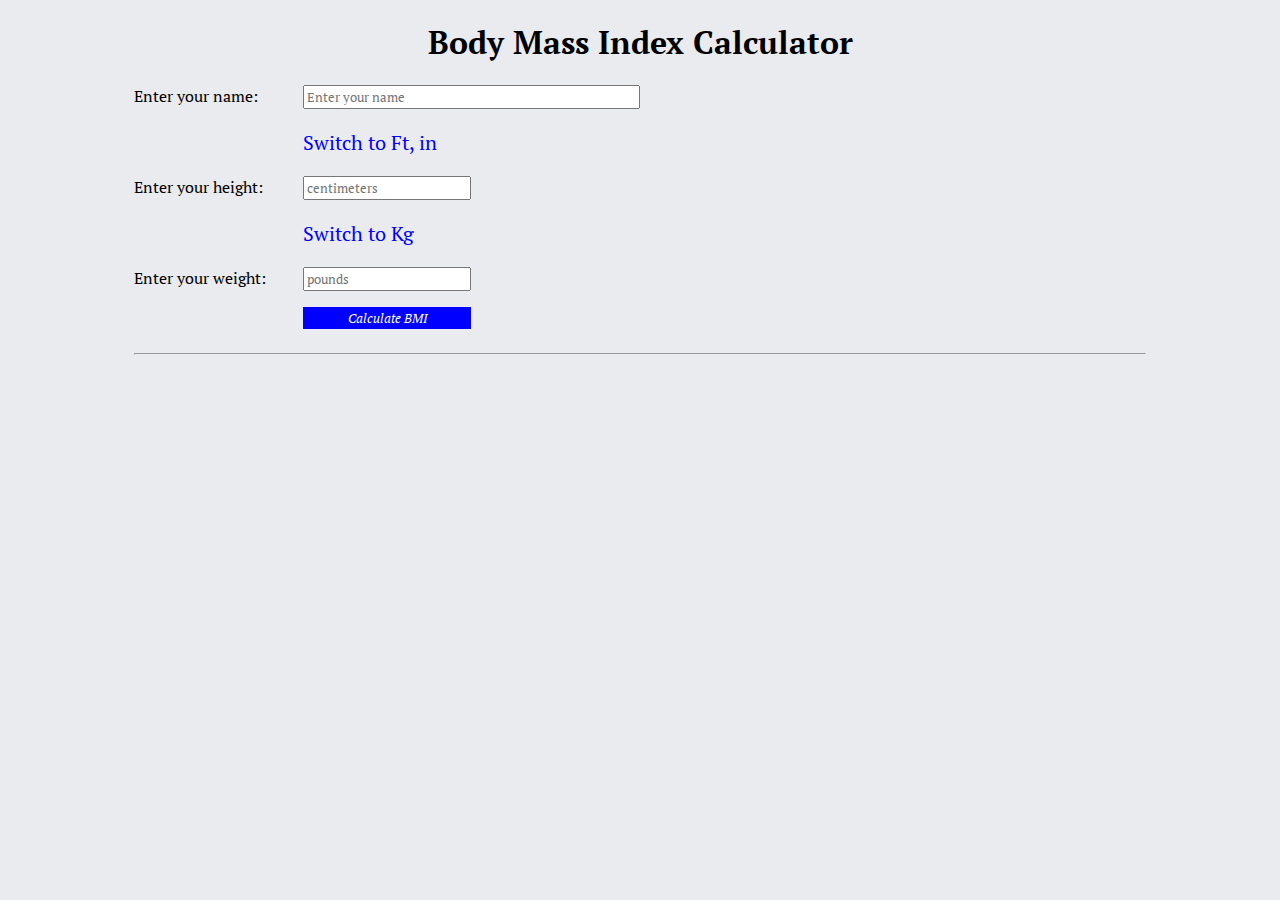
<file: bmi by Mujtaba Shamas/index.html>
<!DOCTYPE html>
<html lang="en">
<head>
    <meta charset="UTF-8">
    <title>Body Mass Index Calculator</title>
    <meta name="viewport" content="width=device-width, initial-scale=1.0">
    <link rel="stylesheet" href="css/style.css">
    <link href="https://fonts.googleapis.com/css?family=PT+Serif" rel="stylesheet"> 
</head>
<body>
<div class="wrapper">
    <h1 class="align-center">Body Mass Index Calculator</h1>
    <div class="row">
        <div class="col-2 col-s-4"><label for="name"> Enter your name: </label></div>
        <div class="col-4 col-s-8"><input type="text" class="w-100" placeholder="Enter your name" id="username"></div>
    </div>
    <div class="row">
        <div class="col-2"></div>
        <div><p id="height-switch"> Switch to Ft, in </p></div>
    </div>
    <div class="row">
        <div class="col-2 col-s-4"><label>Enter your height:</label></div>
        <div class="col-2 col-s-4">
            <input type="text" class="w-100" id="centimeters" placeholder="centimeters">
            <input type="text" class="hide w-100" id="feet" placeholder="feet">
        </div>
        <div class="col-2 col-s-4"><input type="text" class="hide w-100" id="inches" placeholder="inches"></div>
    </div>
    <div class="row">
        <div class="col-2"></div>
        <div><p id="weight-switch"> Switch to Kg </p></div>
    </div>
    <div class="row">
        <div class="col-2 col-s-4"><label>Enter your weight:</label></div>
        <div class="col-2 col-s-4">
            <input type="text" class="w-100" id="pounds" placeholder="pounds">
            <input type="text" class="hide w-100" id="kg" placeholder="kg">
        </div>
    </div>
    <div class="row">
        <div class="col-2 col-s-4"></div>
        <div class="col-2 col-s-4"><input type="submit" id="calcBMI" class="btn" value="Calculate BMI"></div>
    </div>
    <hr>
    <div id="users" class="row"></div>
</div>
<script src="js/main.js"></script>
</body>
</html>
</file>
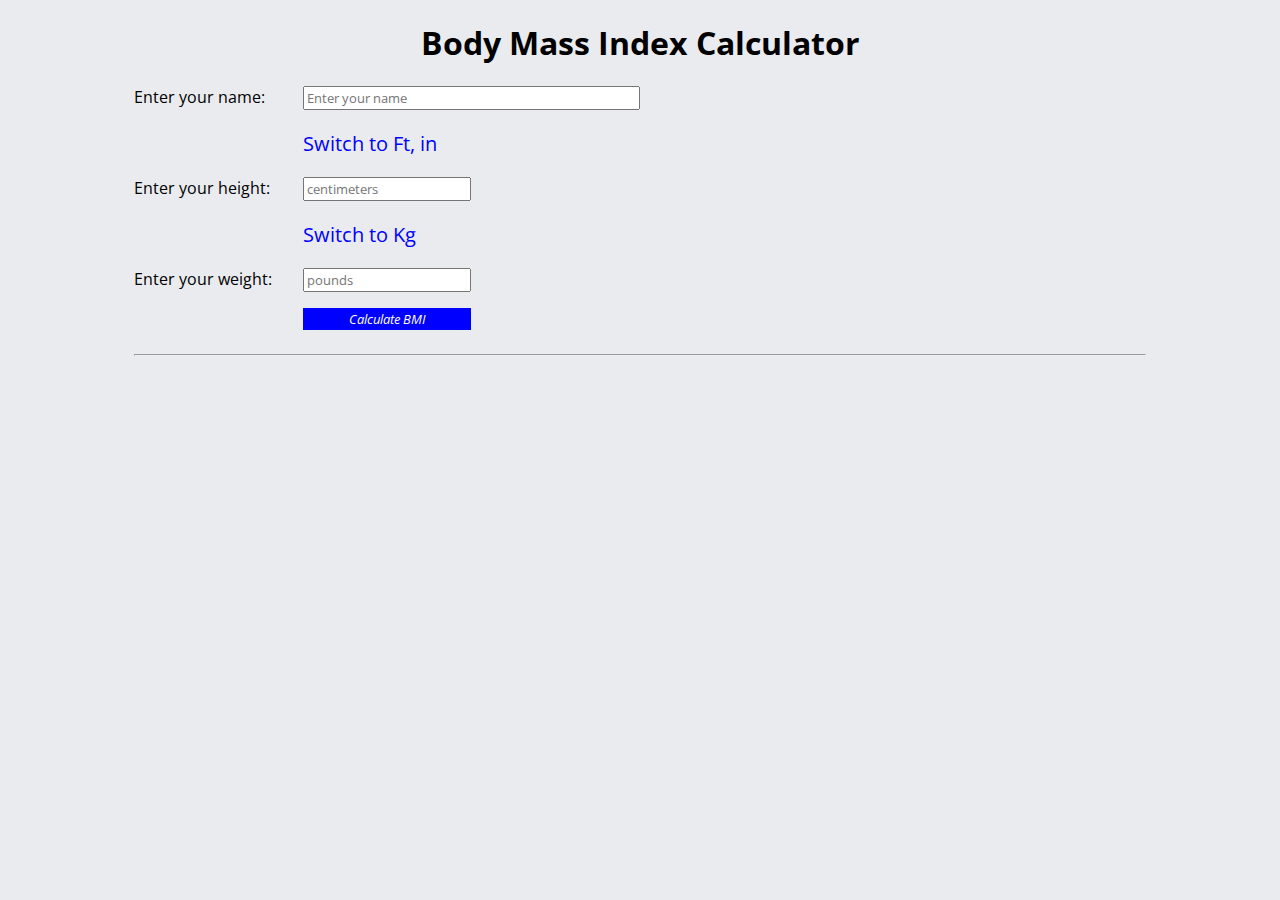
<file: bmi by Qamar Ali/index.html>
<!DOCTYPE html>
<html lang="en">
<head>
    <meta charset="UTF-8">
    <title>Body Mass Index Calculator</title>
    <meta name="viewport" content="width=device-width, initial-scale=1.0">
    <link rel="stylesheet" href="css/style.css">
    <link rel="stylesheet" type="text/css" href="https://fonts.googleapis.com/css?family=Open+Sans:300,400,600,700">
</head>
<body>
<div class="wrapper">
    <h1 class="align-center">Body Mass Index Calculator</h1>
    <div class="row">
        <div class="col-2 col-s-4"><label for="name"> Enter your name: </label></div>
        <div class="col-4 col-s-8"><input type="text" class="w-100" placeholder="Enter your name" id="username"></div>
    </div>
    <div class="row">
        <div class="col-2"></div>
        <div>
            <p id="height-switch"> Switch to Ft, in </p>
        </div>
        
    </div>
    <div class="row">
        <div class="col-2 col-s-4"><label>Enter your height:</label></div>
        <div class="col-2 col-s-4">
            <input type="text" class="w-100" id="centimeters" placeholder="centimeters">

            <input type="text" class="hide w-100" id="feet" placeholder="feet">
        </div>
        <div class="col-2 col-s-4">
            <input type="text" class="hide w-100" id="inches" placeholder="inches">
        </div>
    </div>
    <div class="row">
        <div class="col-2"></div>
        <div><p id="weight-switch"> Switch to Kg </p></div>
    </div>
    <div class="row">
        <div class="col-2 col-s-4"><label>Enter your weight:</label></div>
        <div class="col-2 col-s-4">
            <input type="text" class="w-100" id="pounds" placeholder="pounds">
            <input type="text" class="hide w-100" id="kg" placeholder="kg">
        </div>
    </div>
    <div class="row">
        <div class="col-2 col-s-4"></div>
        <div class="col-2 col-s-4">
            <input type="submit" id="calcBMI" class="btn" value="Calculate BMI">
        </div>
    </div>
    <hr>
    <div id="users" class="row"></div>
</div>
<script src="js/main.js"></script>
</body>
</html>
</file>
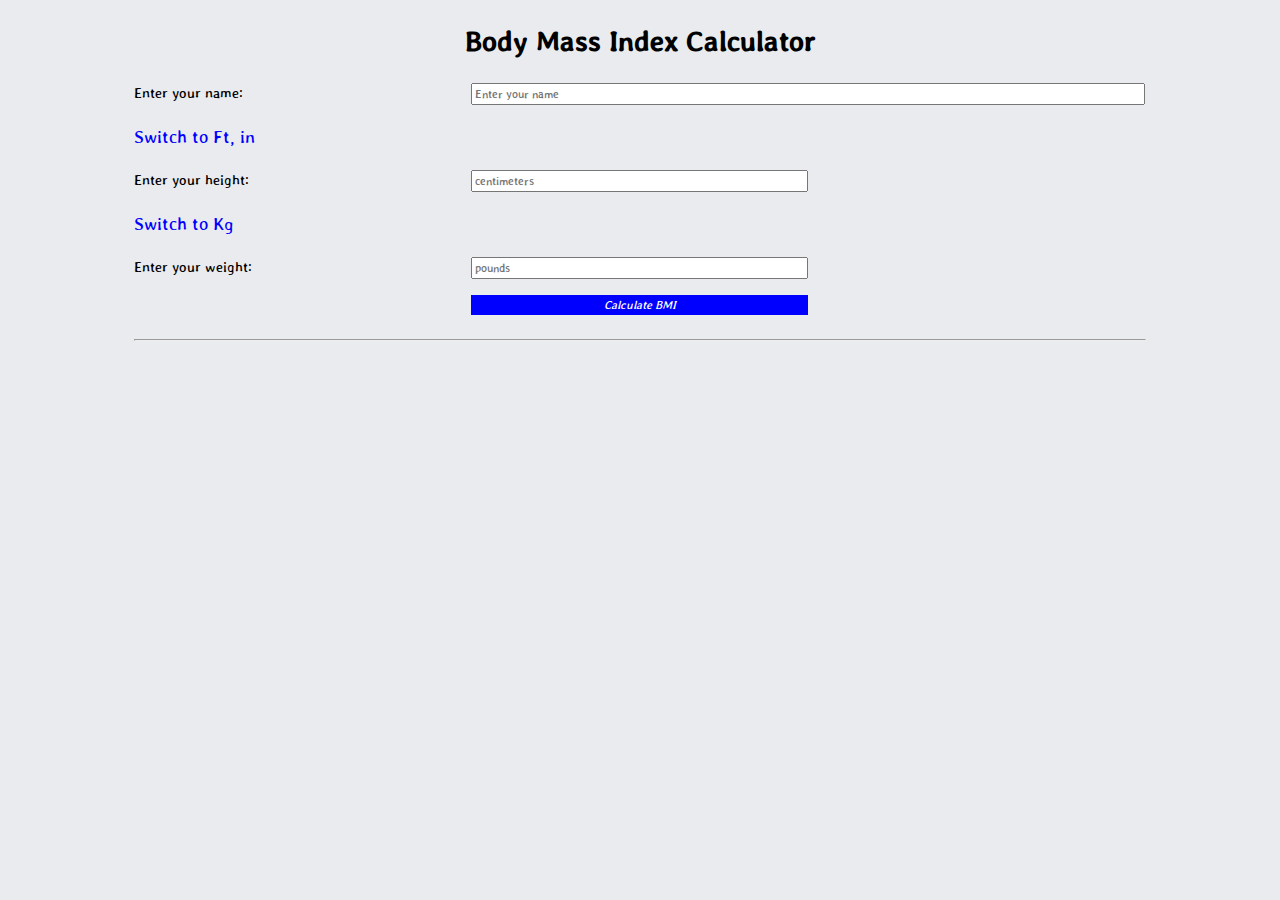
<file: bmi code by Talha Jamil/index.html>
<!DOCTYPE html>
<html lang="en">
<head>
    <meta charset="UTF-8">
    <title>Body Mass Index Calculator</title>
    <meta name="viewport" content="width=device-width, initial-scale=1.0">
    <link rel="stylesheet" href="css/style.css">
    <link href="https://fonts.googleapis.com/css?family=Stylish" rel="stylesheet">
</head>
<body>
<div class="wrapper">
    <h1 class="align-center">Body Mass Index Calculator</h1>
    <div class="row">
        <div class="col-2 col-s-4"><label for="name"> Enter your name: </label></div>
        <div class="col-4 col-s-8"><input type="text" class="w-100" placeholder="Enter your name" id="username"></div>
    </div>
    <div class="row">
        <div class="col-2"></div>
        <div><p id="height-switch"> Switch to Ft, in </p></div>
    </div>
    <div class="row">
        <div class="col-2 col-s-4"><label>Enter your height:</label></div>
        <div class="col-2 col-s-4">
            <input type="text" class="w-100" id="centimeters" placeholder="centimeters">
            <input type="text" class="hide w-100" id="feet" placeholder="feet">
        </div>
        <div class="col-2 col-s-4"><input type="text" class="hide w-100" id="inches" placeholder="inches"></div>
    </div>
    <div class="row">
        <div class="col-2"></div>
        <div><p id="weight-switch"> Switch to Kg </p></div>
    </div>
    <div class="row">
        <div class="col-2 col-s-4"><label>Enter your weight:</label></div>
        <div class="col-2 col-s-4">
            <input type="text" class="w-100" id="pounds" placeholder="pounds">
            <input type="text" class="hide w-100" id="kg" placeholder="kg">
        </div>
    </div>
    <div class="row">
        <div class="col-2 col-s-4"></div>
        <div class="col-2 col-s-4"><input onclick="computeBMI()" type="submit" id="calcBMI" class="btn" value="Calculate BMI"></div>
    </div>
    <hr>
    <div id="users" class="row">
    </div>
</div>
<script src="js/main.js"></script>
</body>
</html>
</file>
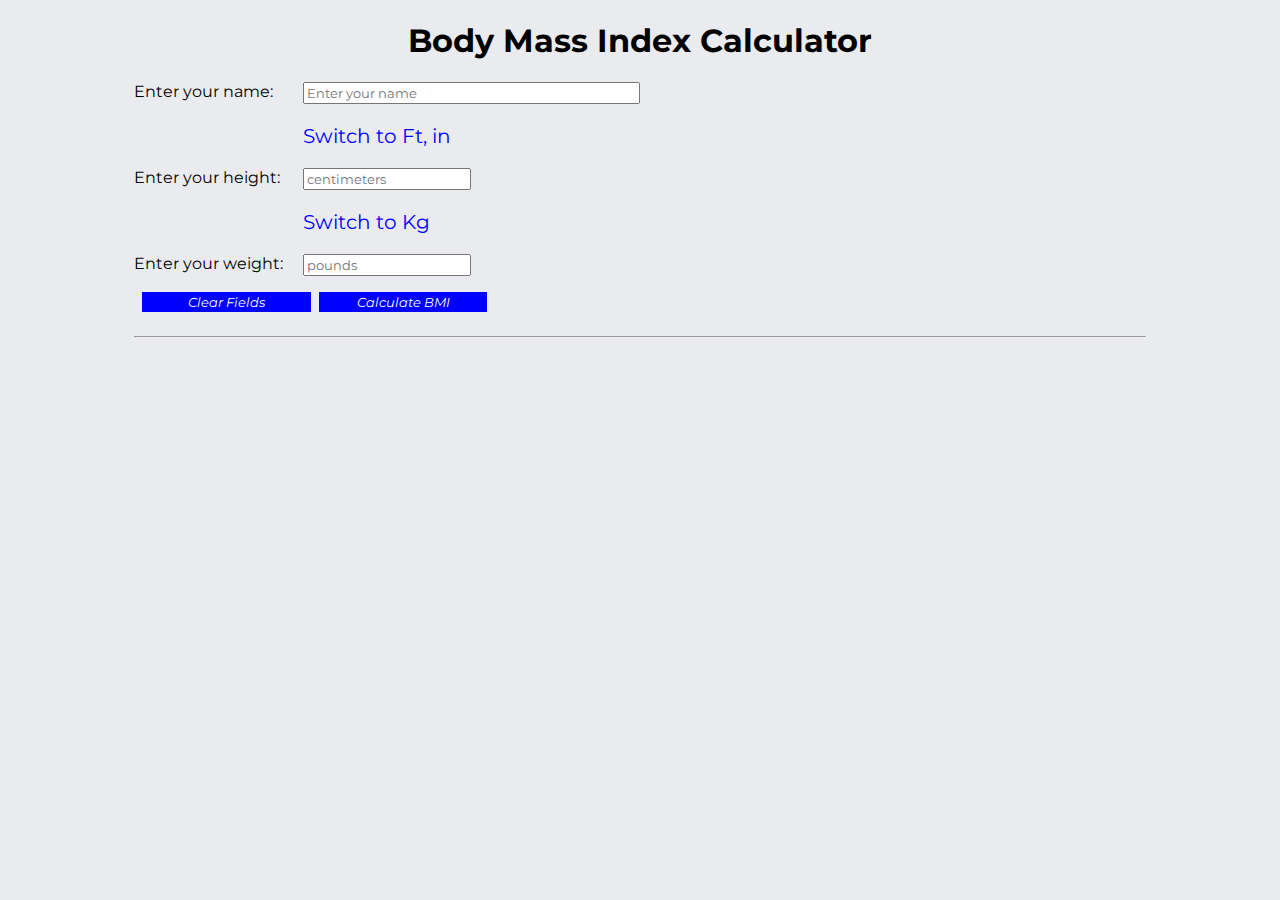
<file: bmi code by Umar Tayyab/index.html>
<!DOCTYPE html>
<html lang="en">
<head>
    <meta charset="UTF-8">
    <title>Body Mass Index Calculator</title>
    <meta name="viewport" content="width=device-width, initial-scale=1.0">
    <link rel="stylesheet" href="css/style.css">
</head>
<body>
<div class="wrapper">
    <h1 class="align-center">Body Mass Index Calculator</h1>
    <div class="row">
        <div class="col-2 col-s-4"><label for="name"> Enter your name: </label></div>
        <div class="col-4 col-s-8"><input type="text" class="w-100" placeholder="Enter your name" id="username"></div>
    </div>
    <div class="row">
        <div class="col-2"></div>
        <div><p id="height-switch"> Switch to Ft, in </p></div>
    </div>
    <div class="row">
        <div class="col-2 col-s-4"><label>Enter your height:</label></div>
        <div class="col-2 col-s-4">
            <input type="text" class="w-100" id="centimeters" placeholder="centimeters">
            <input type="text" class="hide w-100" id="feet" placeholder="feet">
        </div>
        <div class="col-2 col-s-4"><input type="text" class="hide w-100" id="inches" placeholder="inches"></div>
    </div>
    <div class="row">
        <div class="col-2"></div>
        <div><p id="weight-switch"> Switch to Kg </p></div>
    </div>
    <div class="row">
        <div class="col-2 col-s-4"><label>Enter your weight:</label></div>
        <div class="col-2 col-s-4">
            <input type="text" class="w-100" id="pounds" placeholder="pounds">
            <input type="text" class="hide w-100" id="kg" placeholder="kg">
        </div>
    </div>
    <div class="row">
        <div class="col-2 col-s-4" style="margin-left: 8px; margin-right: 8px;"><input type="submit" id="clearFields" class="btn" value="Clear Fields"></div>
        <div class="col-2 col-s-4"><input type="submit" id="calcBMI" class="btn" value="Calculate BMI"></div>
    </div>
    <hr>
    <div id="users" class="row"></div>
</div>
<script src="js/main.js"></script>
</body>
</html>
</file>
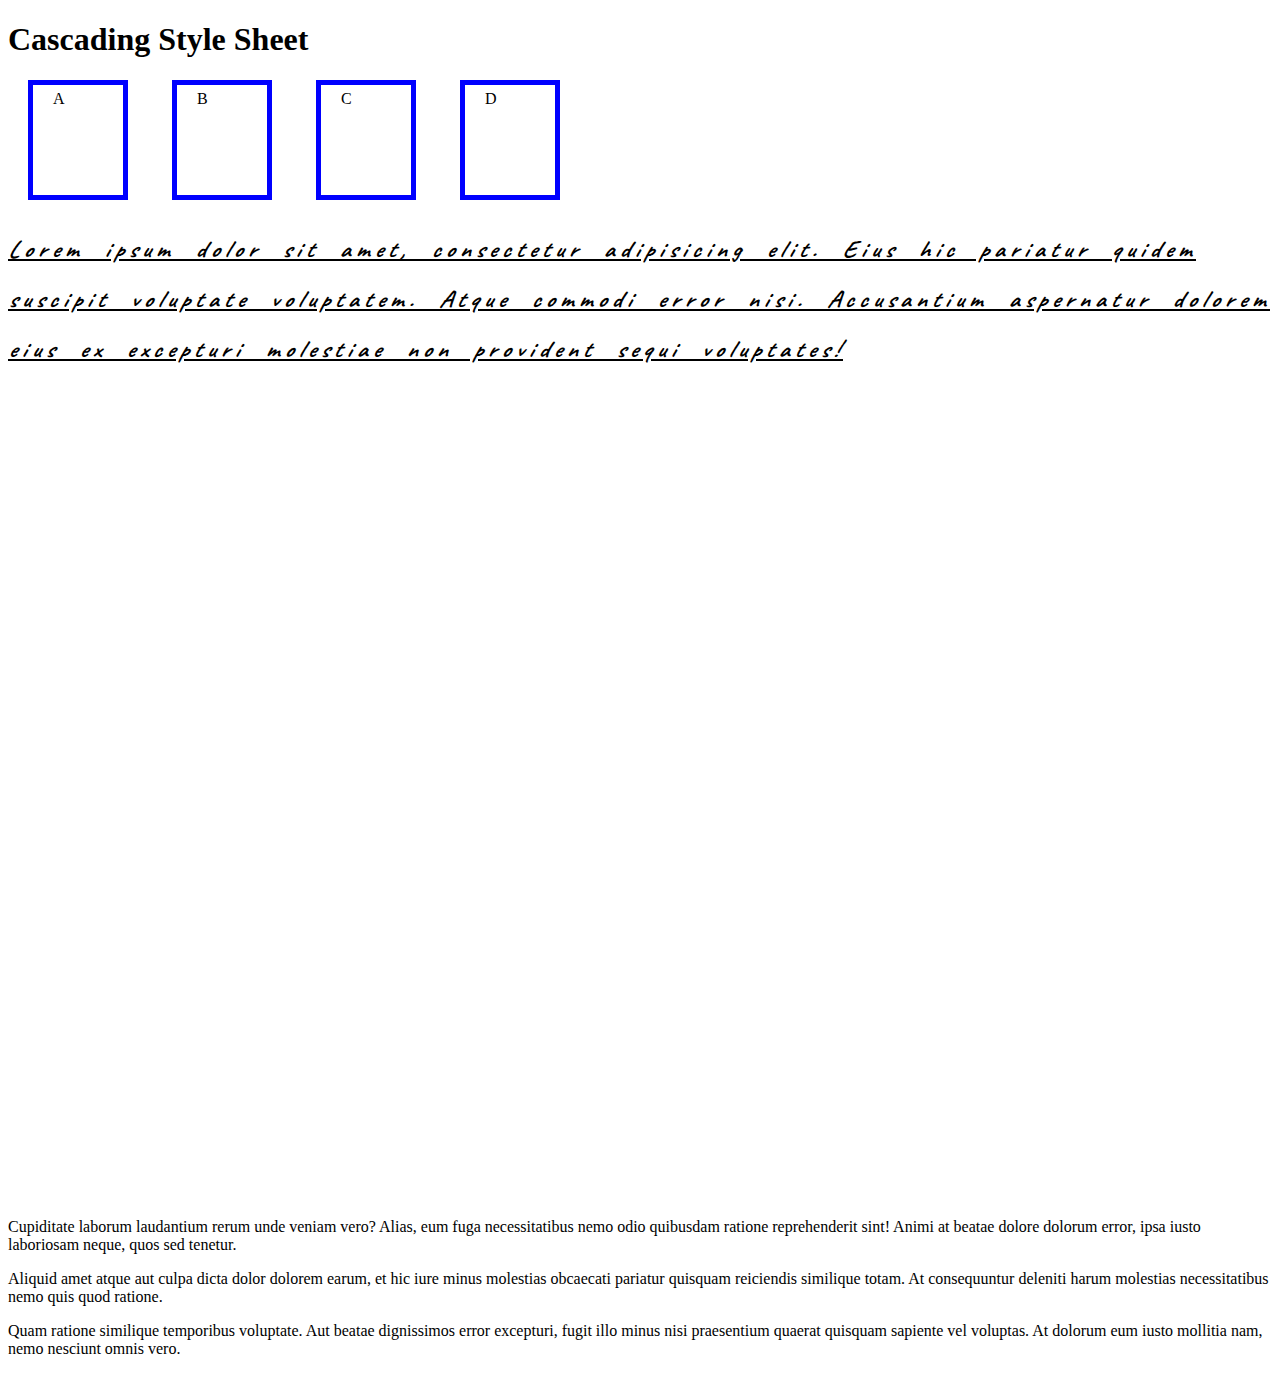
<file: lec 07/index.html>
<!DOCTYPE html>
<html lang="en">
<head>
    <meta charset="UTF-8">
    <title>CSS</title>
    <link rel="stylesheet" href="css/style.css">
    <link href="https://fonts.googleapis.com/css?family=Caveat" rel="stylesheet">
</head>
<body>
<h1> Cascading Style Sheet </h1>
<div class="box">A</div>
<div class="box">B</div>
<div class="box">C</div>
<div class="box">D</div>
<p class="highlight">Lorem ipsum dolor sit amet, consectetur adipisicing elit. Eius hic pariatur quidem suscipit voluptate voluptatem.
    Atque commodi error nisi. Accusantium aspernatur dolorem eius ex excepturi molestiae non provident sequi
    voluptates!</p>
<iframe width="100%" height="800px" src="https://www.youtube.com/embed/cqyziA30whE" frameborder="0" allow="accelerometer; autoplay; encrypted-media; gyroscope; picture-in-picture" allowfullscreen></iframe>
<p>Cupiditate laborum laudantium rerum unde veniam vero? Alias, eum fuga necessitatibus nemo odio quibusdam ratione
    reprehenderit sint! Animi at beatae dolore dolorum error, ipsa iusto laboriosam neque, quos sed tenetur.</p>
<p>Aliquid amet atque aut culpa dicta dolor dolorem earum, et hic iure minus molestias obcaecati pariatur quisquam
    reiciendis similique totam. At consequuntur deleniti harum molestias necessitatibus nemo quis quod ratione.</p>
<p>Quam ratione similique temporibus voluptate. Aut beatae dignissimos error excepturi, fugit illo minus nisi
    praesentium quaerat quisquam sapiente vel voluptas. At dolorum eum iusto mollitia nam, nemo nesciunt omnis vero.</p>

</body>
</html>
</file>
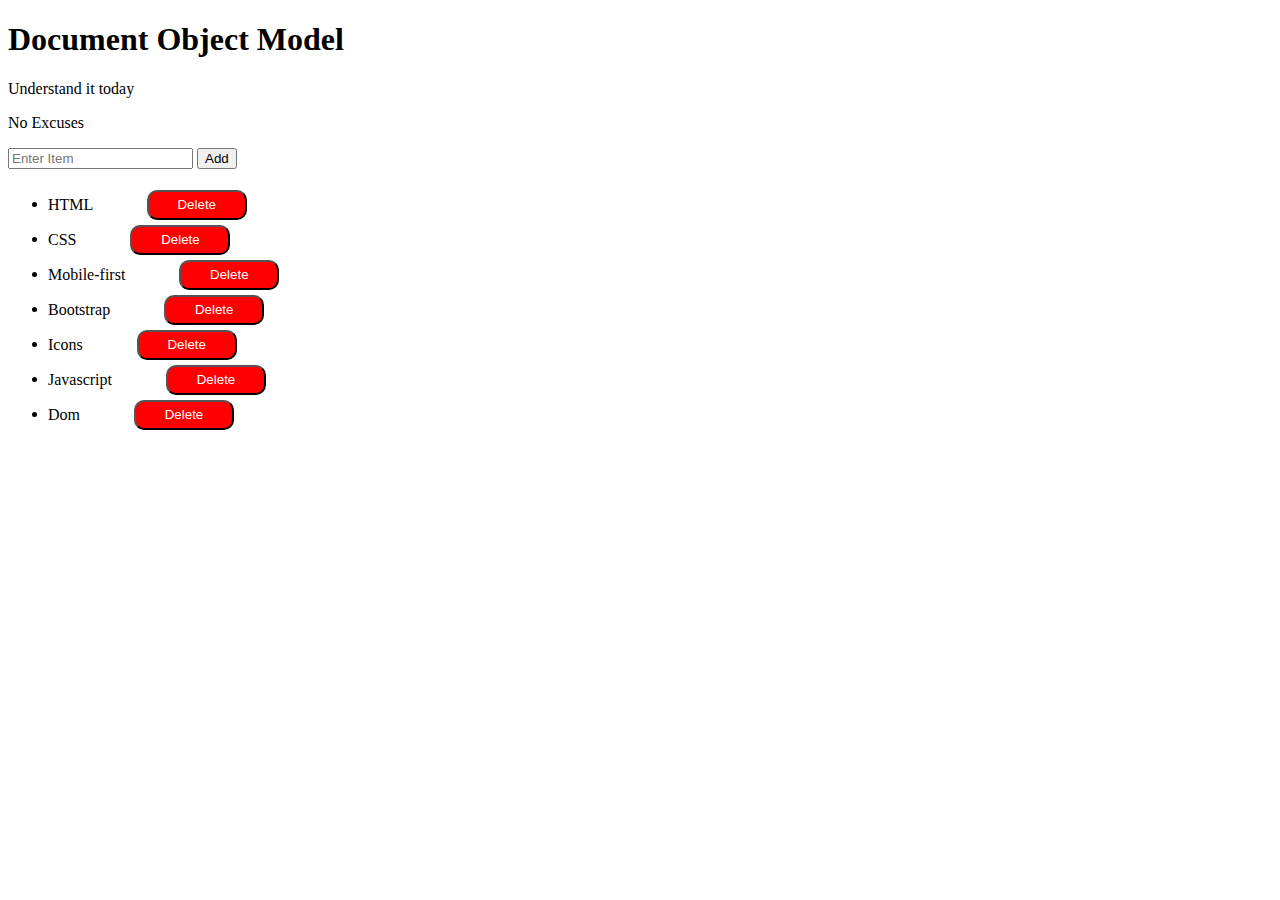
<file: lec 15/index.html>
<!DOCTYPE html>
<html lang="en">
<head>
    <meta charset="UTF-8">
    <title>DOM</title>
    <link rel="stylesheet" href="style.css">
</head>
<body>
<h1>Document Object Model</h1>
<p id="first"> Understand it today </p>
<p class="second"> No Excuses </p>
<input id="user-input" placeholder="Enter Item">
<button id="enter"> Add </button>
<ul>
    <li title="hyper text markup language">HTML <button class="del"> Delete </button></li>
    <li class="second">CSS <button class="del"> Delete </button></li>
    <li>Mobile-first <button class="del"> Delete </button></li>
    <li>Bootstrap <button class="del"> Delete </button></li>
    <li>Icons <button class="del"> Delete </button></li>
    <li>Javascript <button class="del"> Delete </button></li>
    <li>Dom <button class="del"> Delete </button></li>
</ul>
<script src="script.js"></script>
</body>
</html>
</file>
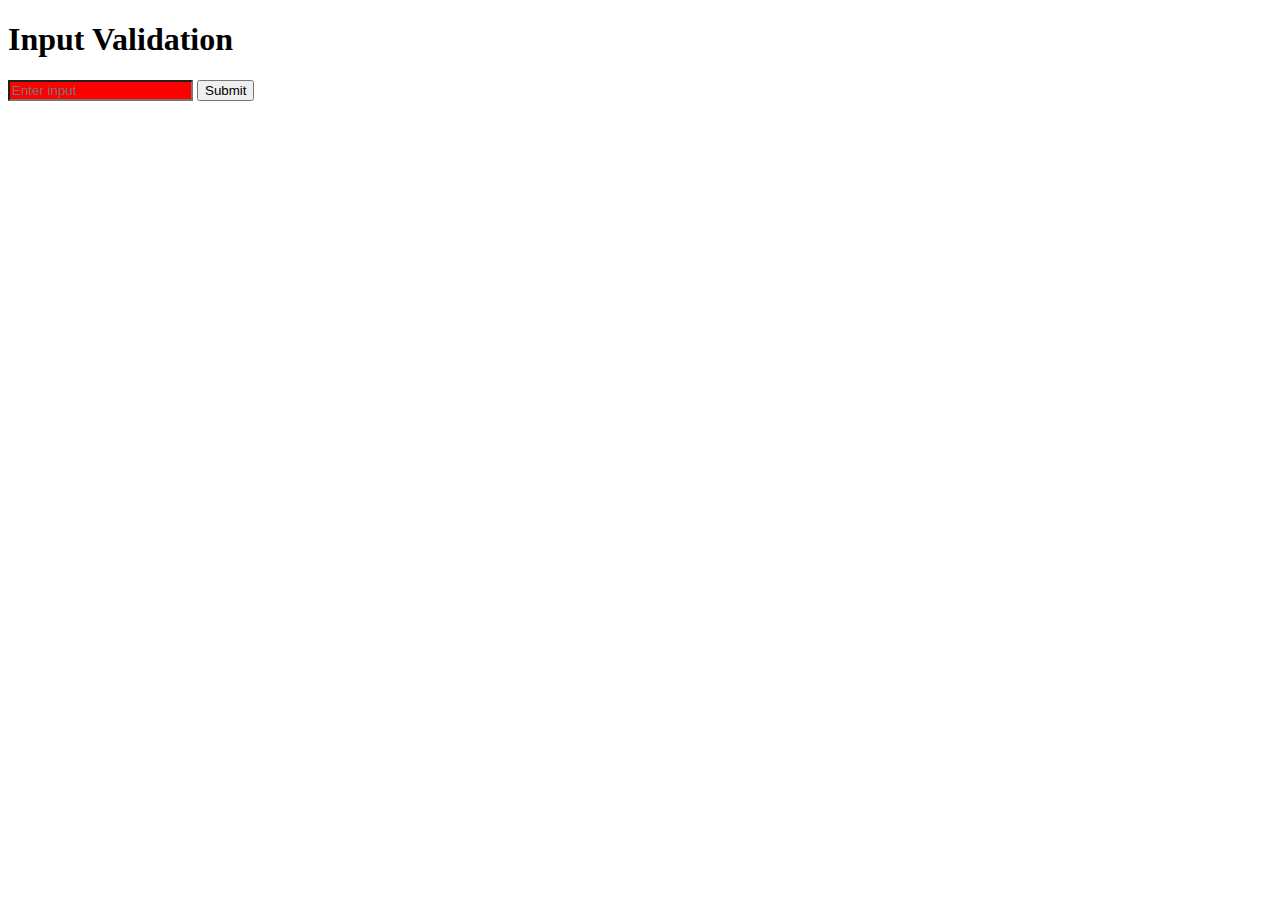
<file: lec 16/index.html>
<!DOCTYPE html>
<html lang="en">
<head>
    <meta charset="UTF-8">
    <title>REGEX</title>
    <style>
        input[id="data"]:invalid{
            background-color: red;
        }
    </style>
</head>
<body>
<h1>Input Validation </h1>
<form>
    <input id="data" placeholder="Enter input" required
    pattern="...">
    <input type="submit">
</form>
</body>
</html>
</file>
<file: bmi by Mujtaba Shamas/css/style.css>
* {
    box-sizing: border-box;
    font-family: 'PT Serif', serif;
}

body {
    background-color: #e9ebee;
}

.wrapper {
    width: 100%;
    border-radius: 10px;
}

.row {
    display: flex;
    flex-wrap: wrap;
}

.row::after {
    content: "";
    clear: both;
    display: block;
}
[class*="col-"] {
    float: left;
    width: 100%;
}

.w-100 {
    width: 100% !important;
}


#height-switch,#weight-switch {
    font-size: 20px;
    color: blue;
    background-color: transparent;
    cursor: pointer;
}
#height-switch:hover {
    color: darkblue;
}
#weight-switch:hover {
    color: darkblue;
}

#calcBMI:hover{
    background-color: darkblue;
}

.hide {
    display: none;
}
.align-center {
    text-align: center;
}

.mb-30 {
    margin-bottom: 30px;
}

.btn {
    color: white;
    font-style: italic;
    background-color: blue;
    border: 1px solid transparent;
    margin-top: 1rem;
    margin-bottom: 1rem;
    width: 100%;
}


img {
    text-align: center;
    height: 200px;
    width: 120px;
    margin: auto;
}


@media (min-width: 800px) {
    .wrapper {
        width: 80%;
        margin: auto;
    }
    .col-1 {width: 8.333333%;}
    .col-2 {width: 16.666667%;}
    .col-3 {width: 25%;}
    .col-4 {width: 33.333333%;}
    .col-5 {width: 41.666667%;}
    .col-6 {width: 50%;}
    .col-7 {width: 58.333333%;}
    .col-8 {width: 66.666667%;}
    .col-9 {width: 75%;}
    .col-10 {width: 83.333333%;}
    .col-11 {width: 91.666667%;}
    .col-12 {width: 100%;}
}

/* @media(min-width:600px){

    .col-s-1 {width: 8.333333%;}
    .col-s-2 {width: 16.666667%;}
    .col-s-3 {width: 25%;}
    .col-s-4 {width: 33.333333%;}
    .col-s-5 {width: 41.666667%;}
    .col-s-6 {width: 50%;}
    .col-s-7 {width: 58.333333%;}
    .col-s-8 {width: 66.666667%;}
    .col-s-9 {width: 75%;}
    .col-s-10 {width: 83.333333%;}
    .col-s-11 {width: 91.666667%;}
    .col-s-12 {width: 100%;}
} */
</file>
<file: bmi by Qamar Ali/css/style.css>
* {
    box-sizing: border-box;
    font-family: 'Open Sans', sans-serif;
}

body {
    background-color: #e9ebee;
}

.wrapper {
    width: 100%;
    border-radius: 10px;
}

.row {
    display: flex;
    flex-wrap: wrap;
}

.row::after {
    content: "";
    clear: both;
    display: block;
}
[class*="col-"] {
    float: left;
    width: 100%;
}

.w-100 {
    width: 100% !important;
}


#height-switch,#weight-switch {
    font-size: 20px;
    color: blue;
    background-color: transparent;
    cursor: pointer;
}
#height-switch:hover {
    color: darkblue;
}
#weight-switch:hover {
    color: darkblue;
}

#calcBMI{

}

.hide {
    display: none;
}
.align-center {
    text-align: center;
}


.btn {
    color: white;
    font-style: italic;
    background-color: blue;
    border: 1px solid transparent;
    margin-top: 1rem;
    margin-bottom: 1rem;
    width: 100%;
    transition: .5s all
}
.btn:hover{

    background-color: darkblue;
}



img {
    text-align: center;
    height: 200px;
    width: 120px;
    margin: auto;
}


@media (min-width: 800px) {
    .wrapper {
        width: 80%;
        margin: auto;
    }
    .col-1 {width: 8.333333%;}
    .col-2 {width: 16.666667%;}
    .col-3 {width: 25%;}
    .col-4 {width: 33.333333%;}
    .col-5 {width: 41.666667%;}
    .col-6 {width: 50%;}
    .col-7 {width: 58.333333%;}
    .col-8 {width: 66.666667%;}
    .col-9 {width: 75%;}
    .col-10 {width: 83.333333%;}
    .col-11 {width: 91.666667%;}
    .col-12 {width: 100%;}
}



@media (min-width: 600px) and (max-width: 799px) {
    .wrapper {
        width: 80%;
        margin: auto;
    }
    .col-s-1 {width: 8.333333%;}
    .col-s-2 {width: 16.666667%;}
    .col-s-3 {width: 25%;}
    .col-s-4 {width: 33.333333%;}
    .col-s-5 {width: 41.666667%;}
    .col-s-6 {width: 50%;}
    .col-s-7 {width: 58.333333%;}
    .col-s-8 {width: 66.666667%;}
    .col-s-9 {width: 75%;}
    .col-s-10 {width: 83.333333%;}
    .col-s-11 {width: 91.666667%;}
    .col-s-12 {width: 100%;}
}
</file>
<file: bmi code by Talha Jamil/css/style.css>
* {
    box-sizing: border-box;
    font-family: 'Stylish', sans-serif;
}

body {
    background-color: #e9ebee;
}

.wrapper {
    width: 100%;
    border-radius: 10px;
}

.row {
    display: flex;
    flex-wrap: wrap;
}

.row::after {
    content: "";
    clear: both;
    display: block;
}
[class*="col-"] {
    float: left;
    width: 100%;
}

.w-100 {
    width: 100% !important;
}


#height-switch,#weight-switch {
    font-size: 20px;
    color: blue;
    background-color: transparent;
    cursor: pointer;
}
#height-switch:hover {
    color: darkblue;
}
#weight-switch:hover {
    color: darkblue;
}

#calcBMI{

}

.hide {
    display: none;
}
.align-center {
    text-align: center;
}


.btn {
    color: white;
    font-style: italic;
    background-color: blue;
    border: 1px solid transparent;
    margin-top: 1rem;
    margin-bottom: 1rem;
    width: 100%;
}

.btn:hover{
    background-color: darkblue;
    cursor: pointer;
    transition-delay: .5s;
}


img {
    text-align: center;
    height: 200px;
    width: 120px;
    margin: auto;
}


@media (min-width: 800px) {
    .wrapper {
        width: 80%;
        margin: auto;
    }
    .col-1 {width: 8.333333%;}
    .col-2 {width: 16.666667%;}
    .col-3 {width: 25%;}
    .col-4 {width: 33.333333%;}
    .col-5 {width: 41.666667%;}
    .col-6 {width: 50%;}
    .col-7 {width: 58.333333%;}
    .col-8 {width: 66.666667%;}
    .col-9 {width: 75%;}
    .col-10 {width: 83.333333%;}
    .col-11 {width: 91.666667%;}
    .col-12 {width: 100%;}
}

[class*="col-"] {
    width: 100%;
}

@media only screen and (min-width: 600px) {
    .col-s-1 {width: 8.33%;}
    .col-s-2 {width: 16.66%;}
    .col-s-3 {width: 25%;}
    .col-s-4 {width: 33.33%;}
    .col-s-5 {width: 41.66%;}
    .col-s-6 {width: 50%;}
    .col-s-7 {width: 58.33%;}
    .col-s-8 {width: 66.66%;}
    .col-s-9 {width: 75%;}
    .col-s-10 {width: 83.33%;}
    .col-s-11 {width: 91.66%;}
    .col-s-12 {width: 100%;}
}
</file>
<file: bmi code by Umar Tayyab/css/style.css>
@import url('https://fonts.googleapis.com/css?family=Montserrat:400,700');


* {
    box-sizing: border-box;
  font-family: 'Montserrat', sans-serif;  
}

body {
    background-color: #e9ebee;
}

.wrapper {
    width: 100%;
    border-radius: 10px;
}

.row {
    display: flex;
    flex-wrap: wrap;
}

.row::after {
    content: "";
    clear: both;
    display: block;
}
[class*="col-"] {
    float: left;
    width: 100%;
}

.w-100 {
    width: 100% !important;
}


#height-switch,#weight-switch {
    font-size: 20px;
    color: blue;
    background-color: transparent;
    cursor: pointer;
}
#height-switch:hover {
    color: darkblue;
}
#weight-switch:hover {
    color: darkblue;
}

#calcBMI{

}

.hide {
    display: none;
}
.align-center {
    text-align: center;
}


.btn {
    color: white;
    font-style: italic;
    background-color: blue;
    border: 1px solid transparent;
    margin-top: 1rem;
    margin-bottom: 1rem;
    width: 100%;
}

input#calcBMI:hover {
    background-color: darkblue;
    transition-duration: 0.5s;
}


img {
    text-align: center;
    height: 200px;
    width: 120px;
    margin: auto;
}


@media (min-width: 800px) {
    .wrapper {
        width: 80%;
        margin: auto;
    }
    .col-1 {width: 8.333333%;}
    .col-2 {width: 16.666667%;}
    .col-3 {width: 25%;}
    .col-4 {width: 33.333333%;}
    .col-5 {width: 41.666667%;}
    .col-6 {width: 50%;}
    .col-7 {width: 58.333333%;}
    .col-8 {width: 66.666667%;}
    .col-9 {width: 75%;}
    .col-10 {width: 83.333333%;}
    .col-11 {width: 91.666667%;}
    .col-12 {width: 100%;}
}

@media (min-width: 600px) and (max-width: 799px)
{
    .wrapper {
        width: 100%;
        margin: auto;
    }

    .col-s-1 {width: 8.333333%;}
    .col-s-2 {width: 16.666667%;}
    .col-s-3 {width: 25%;}
    .col-s-4 {width: 33.333333%;}
    .col-s-5 {width: 41.666667%;}
    .col-s-6 {width: 50%;}
    .col-s-7 {width: 58.333333%;}
    .col-s-8 {width: 66.666667%;}
    .col-s-9 {width: 75%;}
    .col-s-10 {width: 83.333333%;}
    .col-s-11 {width: 91.666667%;}
    .col-s-12 {width: 100%;}

    .col-s-1, .col-s-2, .col-s-3, .col-s-4, .col-s-5, .col-s-6, .col-s-7, .col-s-8, .col-s-9, .col-s-10, .col-s-11, .col-s-12 {
        min-height: 1px;
        padding-right: 15px;
        padding-left: 15px;
    }

}
</file>
<file: lec 07/css/style.css>
.box {
    border: 5px solid blue;
    display: inline-block;
    padding: 5px 20px 5px 20px;
    margin: 0 20px;
    width: 50px;
    height: 100px;
}

.highlight {
    font-size: 150%;
    word-spacing: 10px;
    line-height: 50px;
    text-decoration: underline;
    font-weight: bold;
    font-style: italic;
    font-family: 'Caveat', cursive;
    letter-spacing: 5px;
}
</file>
<file: lec 15/style.css>
.cool-title {
    text-align: center;
    font-family: 'Oswald', Helvetica, sans-serif;
    font-size: 80px;
    transform: skewY(-10deg);
    letter-spacing: 4px;
    word-spacing: -8px;
    color: tomato;
    text-shadow:
            -1px -1px 0 firebrick,
            -2px -2px 0 firebrick,
            -3px -3px 0 firebrick,
            -4px -4px 0 firebrick,
            -5px -5px 0 firebrick,
            -6px -6px 0 firebrick,
            -7px -7px 0 firebrick,
            -8px -8px 0 firebrick,
            -30px 20px 40px dimgrey
}

.done {
    text-decoration: line-through;
}

li {
    cursor: pointer;
}

.del {
    background-color: red;
    color: white;
    border-radius: 10px;
    margin-left: 50px;
    padding: 2px;
    width: 100px;
    height: 30px;
    margin-top: 5px;
}
</file>
